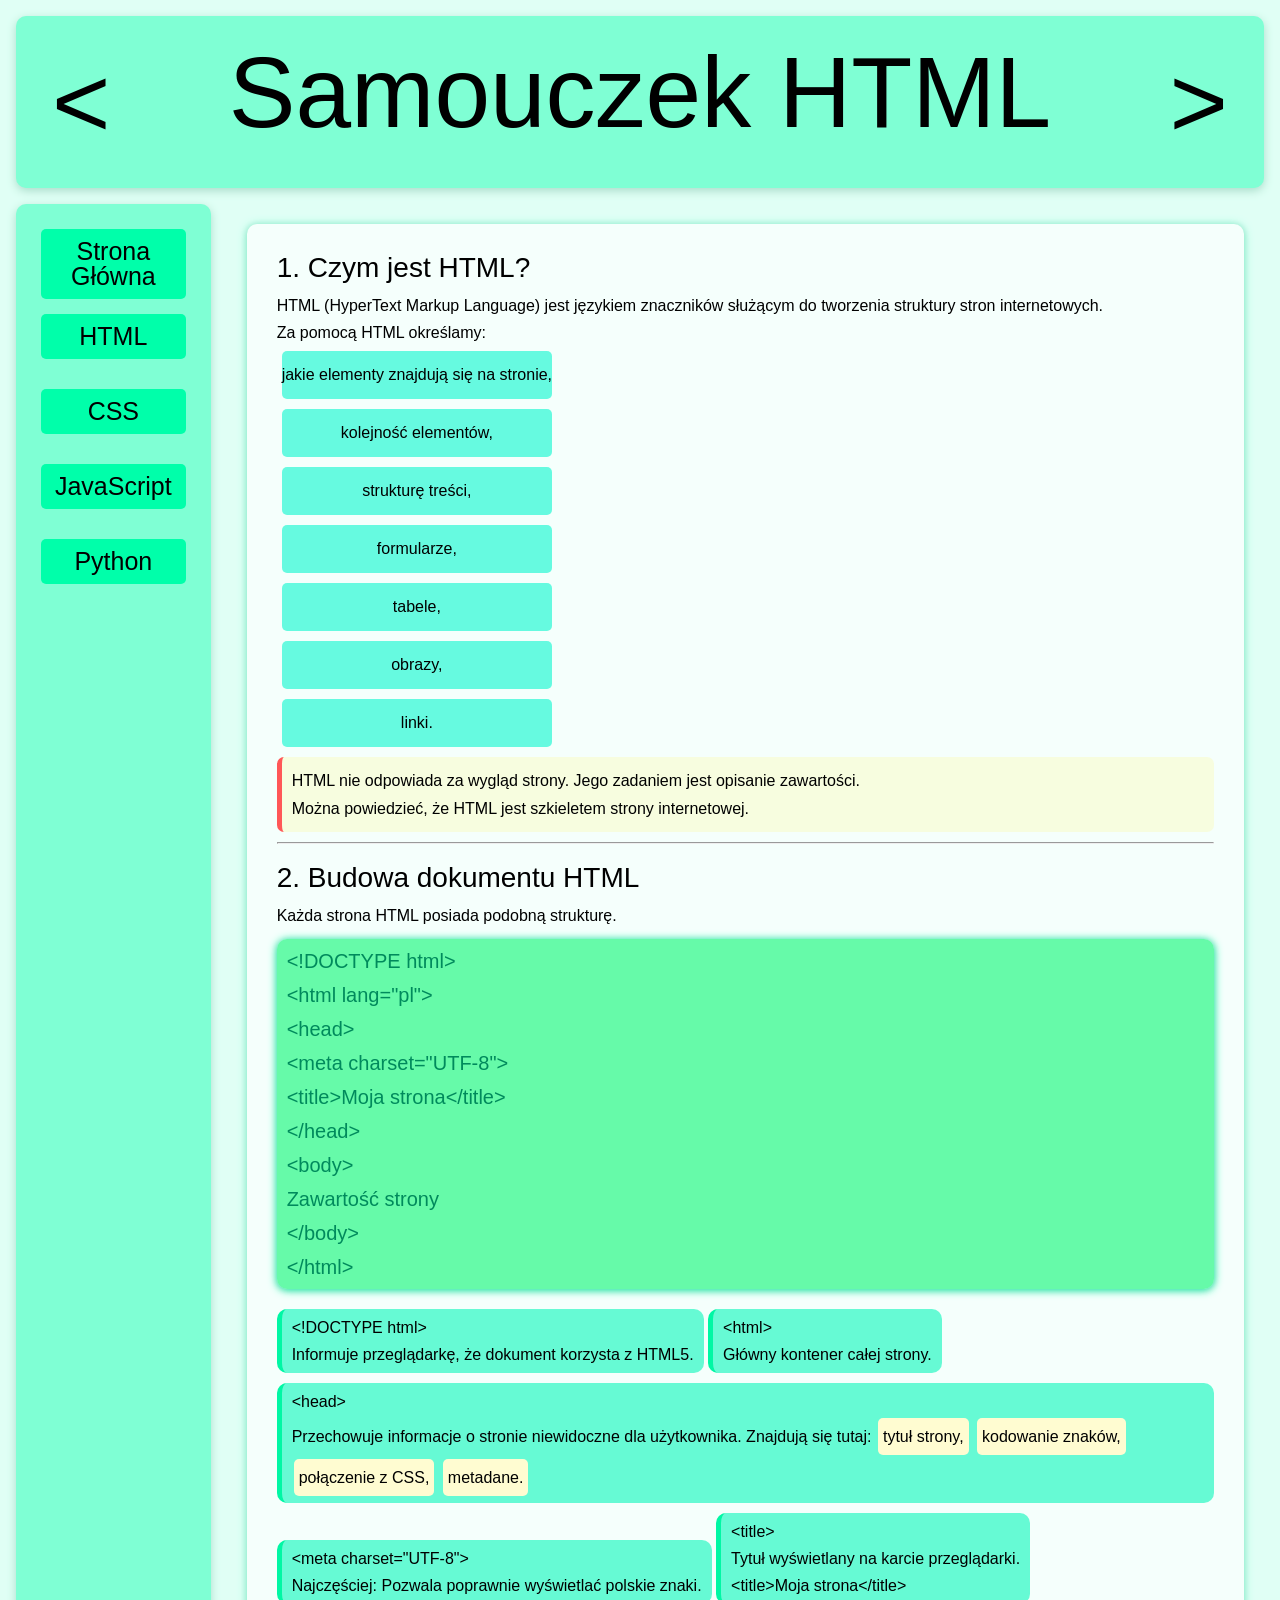
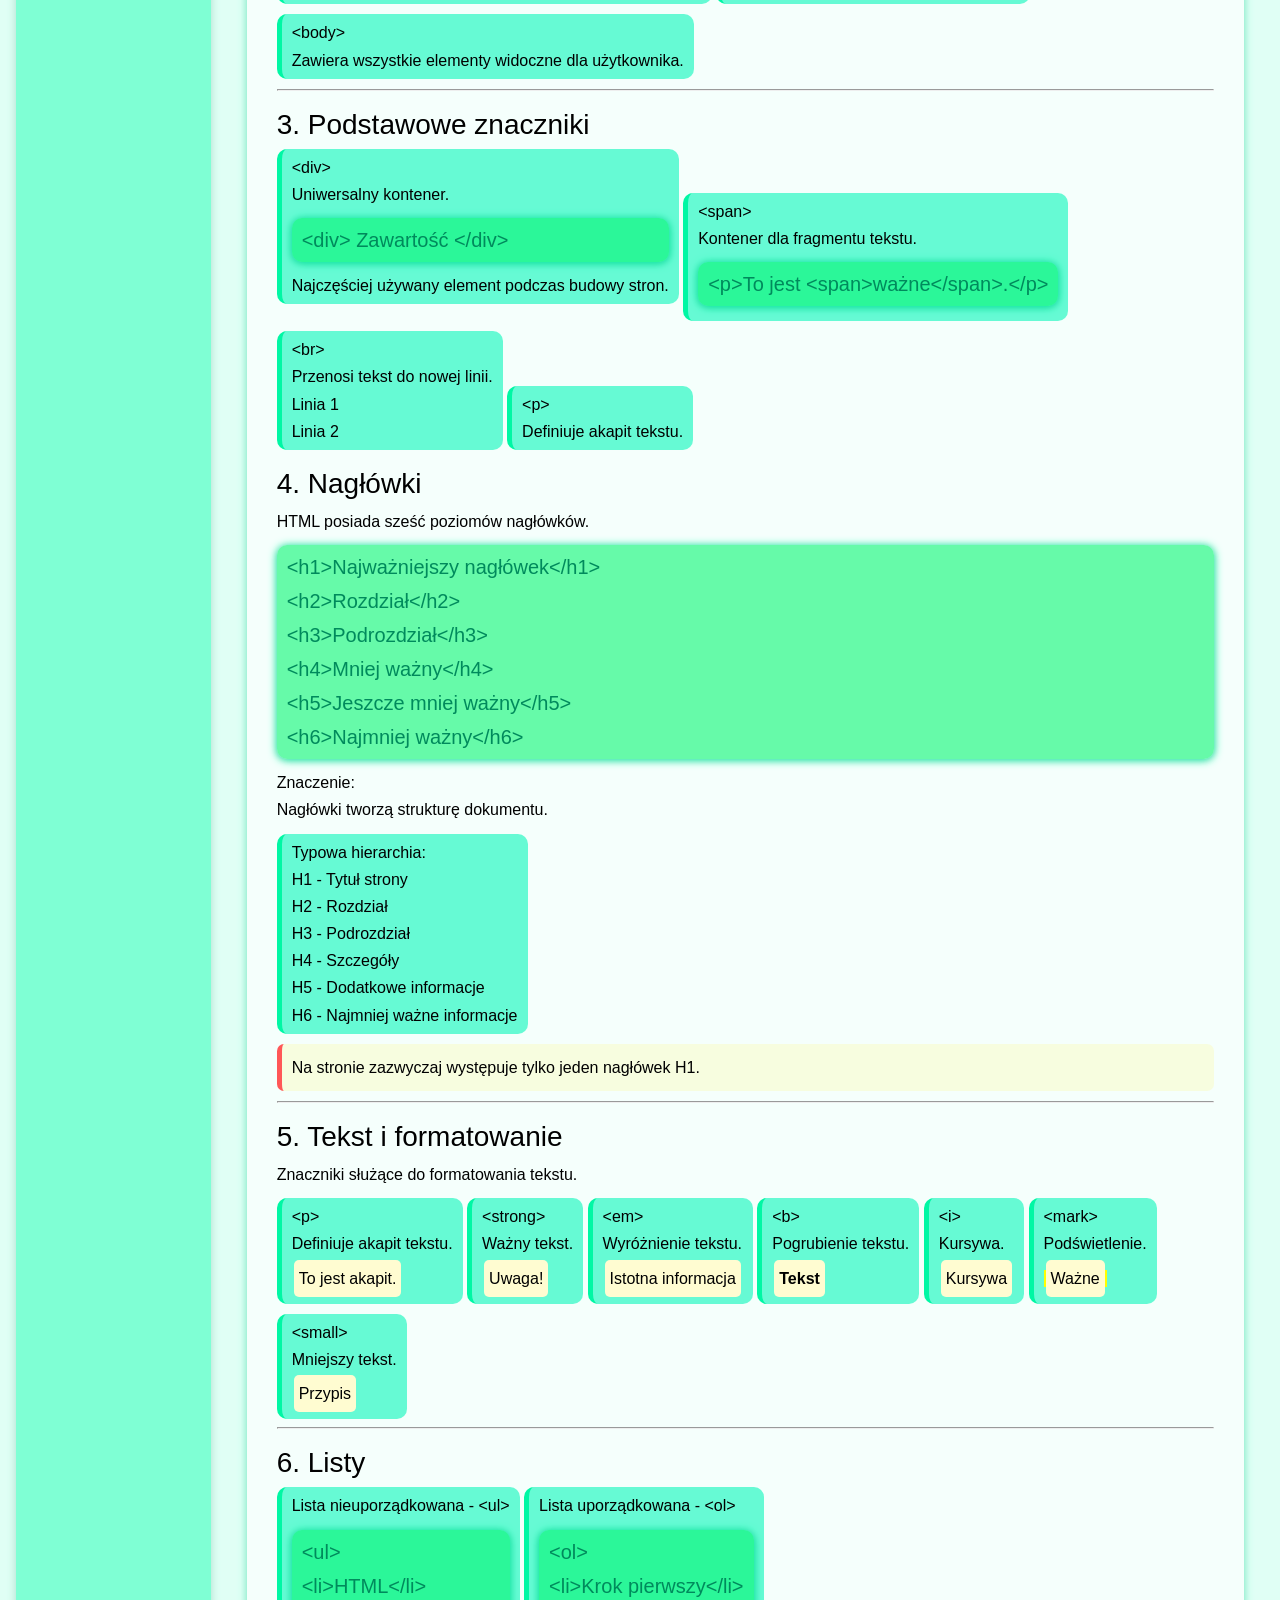
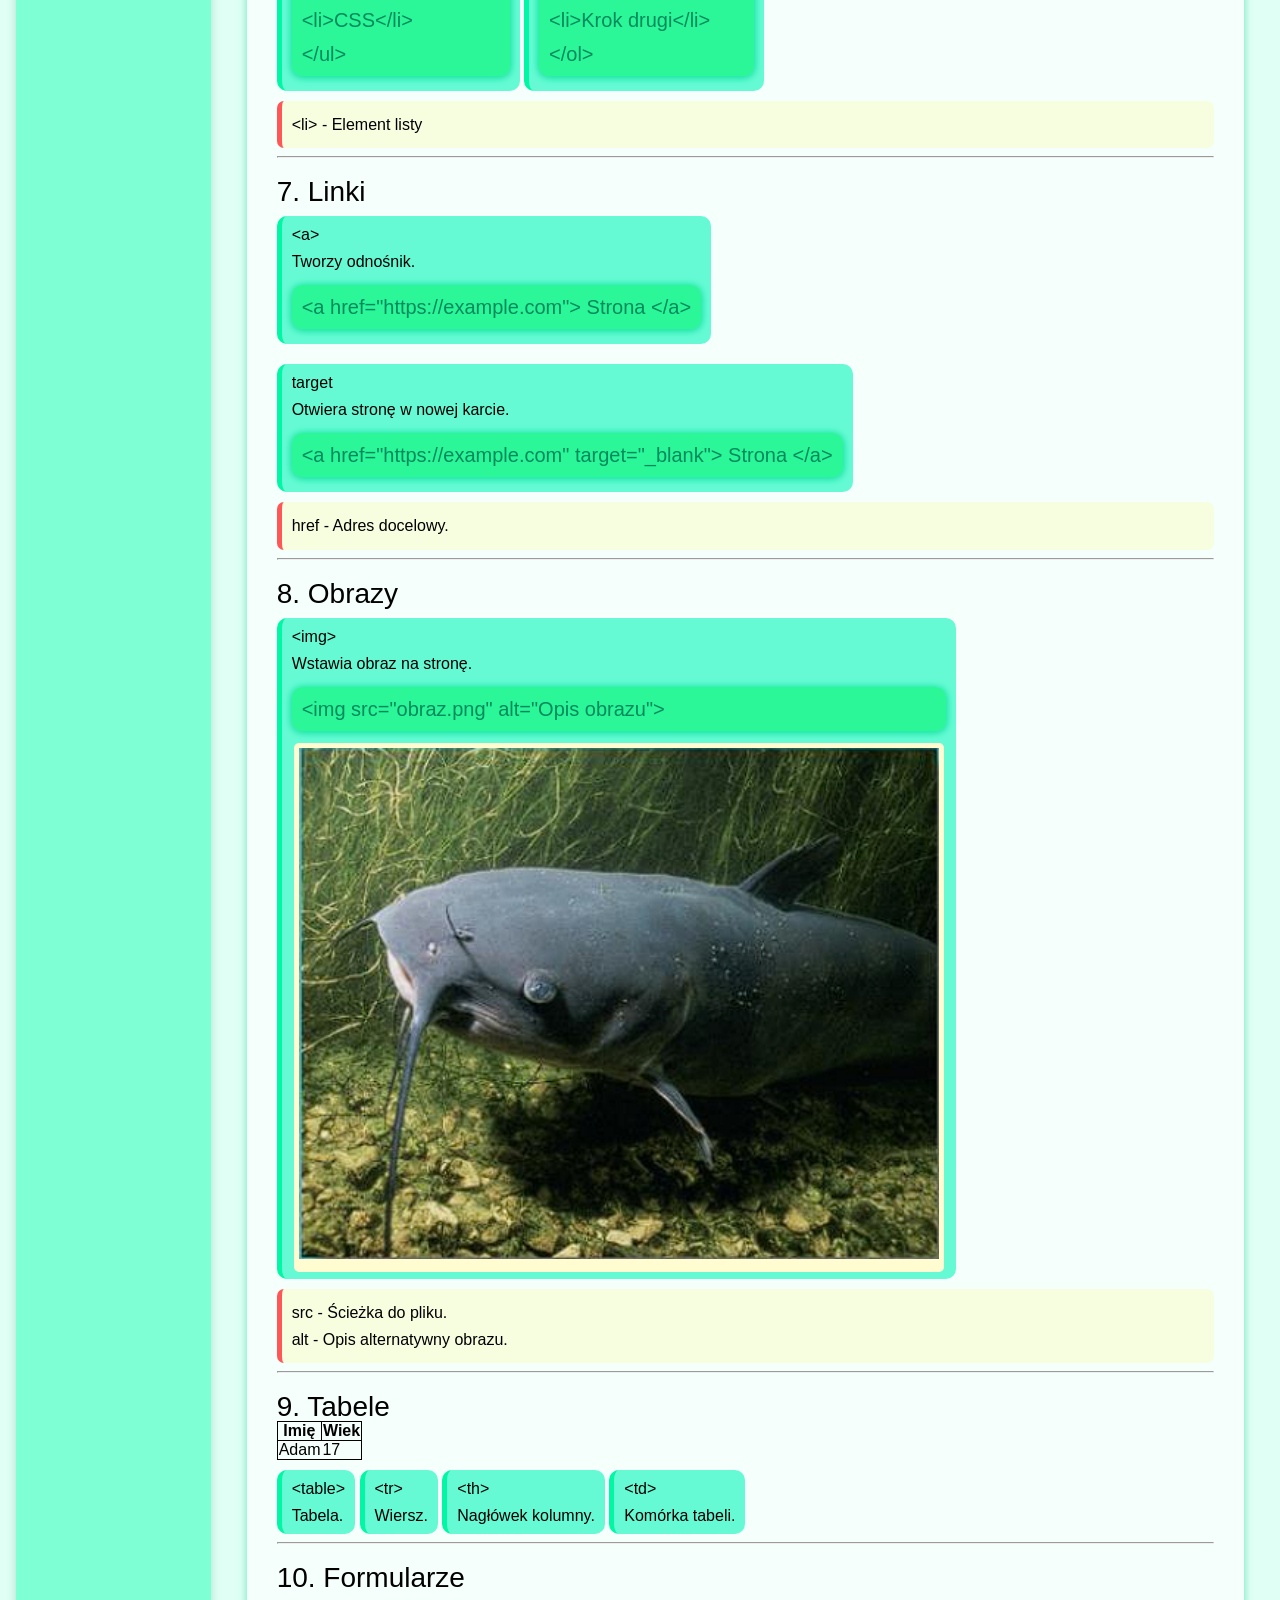
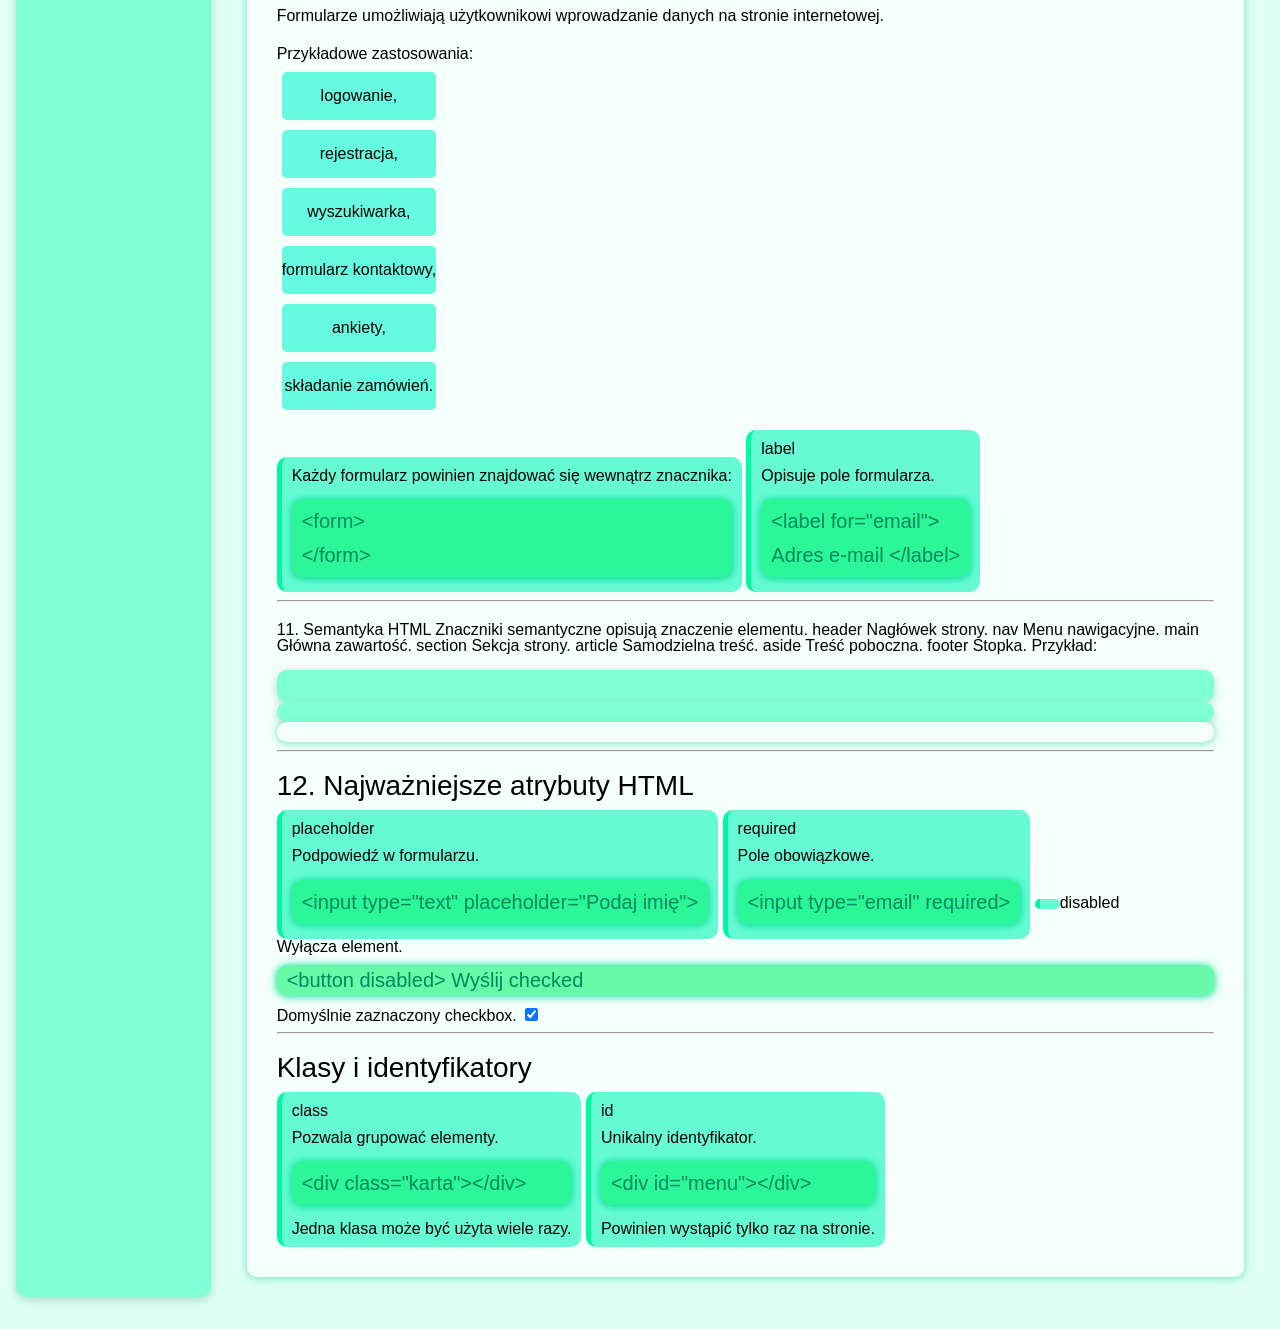
<file: podstrony/HTML.html>
<!DOCTYPE html>
<html lang="pl">
<head>
    <meta charset="UTF-8">
    <meta name="viewport" content="width=device-width, initial-scale=1.0">
    <title>Samouczek HTML</title>
    <link rel="stylesheet" href="../arkusze/arkusz meyera.css">
    <link rel="stylesheet" href="../arkusze/styl.css">
</head>
<body>
    <header>
        <div id="poprzedni"><a href="Python.html">&lt;</a></div>
        <h1>Samouczek HTML</h1>
        <div id="następny"><a href="CSS.html">&gt;</a></div>
        
    </header>
    <nav>
        <ul>
            <li class="Strona Główna"><a href="../index.html">Strona Główna</a></li>
            <li class="HTML"><a href="HTML.html">HTML</a>
                <ul>
                    <li><a href="#Czym jest HTML?">Czym jest HTML?</a></li>
                    <li><a href="#Budowa dokumentu HTML">Budowa dokumentu HTML</a></li>
                    <li><a href="#Podstawowe znaczniki">Podstawowe znaczniki</a></li>
                    <li><a href="#Nagłówki">Nagłówki</a></li>
                    <li><a href="#Teksty i formatowanie">Teksty i formatowanie</a></li>
                    <li><a href="#Listy">Listy</a></li>
                    <li><a href="#Linki">Linki</a></li>
                    <li><a href="#Obrazy">Obrazy</a></li>
                    <li><a href="#Tabele">Tabele</a></li>
                    <li><a href="#Formularze">Formularze</a></li>
                    <li><a href="#Semantyka HTML">Semantyka HTML</a></li>
                    <li><a href="#Atrybuty HTML">Atrybuty HTML</a></li>
                    <li><a href="#Klasy i identyfikatory">Klasy i identyfikatory</a></li>
                </ul>
            </li>
            <li class="CSS"><a href="CSS.html">CSS</a>
                <ul>
                    <li><a href="CSS.html#Czym jest CSS?">Czym jest CSS?</a></li>
                    <li><a href="CSS.html#Dodawanie CSS do dokumentu HTML">Dodawanie CSS do dokumentu HTML</a></li>
                    <li><a href="CSS.html#Selektory">Selektory</a></li>
                    <li><a href="CSS.html#Kolory i tekst">Kolory i tekst</a></li>
                    <li><a href="CSS.html#Tło i obramowania">Tło i obramowania</a></li>
                    <li><a href="CSS.html#Model pudełkowy">Model pudełkowy</a></li>
                    <li><a href="CSS.html#Jednostki">Jednostki</a></li>
                    <li><a href="CSS.html#Display">Display</a></li>
                    <li><a href="CSS.html#Position">Position</a></li>
                    <li><a href="CSS.html#Flexbox">Flexbox</a></li>
                    <li><a href="CSS.html#Grid">Grid</a></li>
                    <li><a href="CSS.html#Pseudoklasy">Pseudoklasy</a></li>
                    <li><a href="CSS.html#Pseudoelementy">Pseudoelementy</a></li>
                    <li><a href="CSS.html#Transformacje">Transformacje</a></li>
                    <li><a href="CSS.html#Przejścia">Przejścia</a></li>
                    <li><a href="CSS.html#Animacje">Animacje</a></li>
                    <li><a href="CSS.html#Responsywność">Responsywność</a></li>
                    <li><a href="CSS.html#Typowe kompnenty stron">Typowe kompnenty stron</a></li>
                    <li><a href="CSS.html#Najczęściej używane właściwości CSS">Najczęściej używane właściwości CSS</a></li>
                </ul>
            </li>
            <li class="JavaScript"><a href="JavaScript.html">JavaScript</a>
                <ul>
                    <li><a href="JavaScript.html">Niedostępne</a></li>
                </ul>
            </li>
            <li class="Python"><a href="Python.html">Python</a>
                <ul>
                    <li><a href="Python.html">Niedostępne</a></li>
                </ul>
            </li>
        </ul>
    </nav>
    <div id="content">
    <section>
        <div id="Czym jest HTML?">
            <h2>1. Czym jest HTML?</h2>
            <p>
            HTML (HyperText Markup Language) jest językiem znaczników służącym do tworzenia struktury stron internetowych.
            <br>
            Za pomocą HTML określamy:
                <ul>
                    <li>jakie elementy znajdują się na stronie,</li>
                    <li>kolejność elementów,</li>
                    <li>strukturę treści,</li>
                    <li>formularze,</li>
                    <li>tabele,</li>
                    <li>obrazy,</li>
                    <li>linki.</li>
                </ul>
            <p class="important">
            HTML nie odpowiada za wygląd strony. Jego zadaniem jest opisanie zawartości.
            <br>
            Można powiedzieć, że HTML jest szkieletem strony internetowej.
        </p>
            </p>
            <hr>
    </div>
        <div id="Budowa dokumentu HTML">
            <h2>2. Budowa dokumentu HTML</h2>

        <p>Każda strona HTML posiada podobną strukturę.
            <code>
                &lt;!DOCTYPE html&gt;<br>
                &lt;html lang="pl"&gt;<br>
                &lt;head&gt;<br>
                &lt;meta charset="UTF-8"&gt;<br>
                &lt;title&gt;Moja strona&lt;/title&gt;<br>
                &lt;/head&gt;<br>
                &lt;body&gt;<br>
                Zawartość strony<br>
                &lt;/body&gt;<br>
                &lt;/html&gt;<br>
            </code>
        </p>
<p class="podpunkt">
&lt;!DOCTYPE html&gt;<br>

Informuje przeglądarkę, że dokument korzysta z HTML5.
</p>
<p class="podpunkt">
&lt;html&gt;<br>

Główny kontener całej strony.
</p>
<p class="podpunkt">
&lt;head&gt;<br>

Przechowuje informacje o stronie niewidoczne dla użytkownika.

Znajdują się tutaj:
<span>tytuł strony,</span>
<span>kodowanie znaków,</span>
<span>połączenie z CSS,</span>
<span>metadane.</span>
</p>
<p class="podpunkt">
&lt;meta charset="UTF-8"&gt;<br>

Najczęściej:
<meta charset="UTF-8">

Pozwala poprawnie wyświetlać polskie znaki.
</p>
<p class="podpunkt">

&lt;title&gt;<br>

Tytuł wyświetlany na karcie przeglądarki.<br>

&lt;title&gt;Moja strona&lt;/title&gt;
</p>
<p class="podpunkt">
&lt;body&gt;<br>

Zawiera wszystkie elementy widoczne dla użytkownika.
</p>
</p>
<hr>
</div>
        <div id="Podstawowe znaczniki">
            <h2>3. Podstawowe znaczniki</h2>
            <p class="podpunkt">
                &lt;div&gt;<br>
                Uniwersalny kontener.<br>
                <code>
                    &lt;div&gt;
                    Zawartość
                    &lt;/div&gt;
                </code>
                Najczęściej używany element podczas budowy stron.
            </p>
            <p class="podpunkt">
                &lt;span&gt;<br>
                Kontener dla fragmentu tekstu.<br>
                <code>
                    &lt;p&gt;To jest &lt;span&gt;ważne&lt;/span&gt;.&lt;/p&gt;
                </code>
            </p>
            <p class="podpunkt">
                &lt;br&gt;<br>
                Przenosi tekst do nowej linii.<br>
                Linia 1<br>
                Linia 2
            </p>
            <p class="podpunkt">
                &lt;p&gt;<br>
                Definiuje akapit tekstu.<br>
            </p>
        </div>
        <div id="Nagłówki">
        <h2>4. Nagłówki</h2>

        <p>HTML posiada sześć poziomów nagłówków.</p>
        <p>
            <code>
            &lt;h1&gt;Najważniejszy nagłówek&lt;/h1&gt;<br>
            &lt;h2&gt;Rozdział&lt;/h2&gt;<br>
            &lt;h3&gt;Podrozdział&lt;/h3&gt;<br>
            &lt;h4&gt;Mniej ważny&lt;/h4&gt;<br>
            &lt;h5&gt;Jeszcze mniej ważny&lt;/h5&gt;<br>
            &lt;h6&gt;Najmniej ważny&lt;/h6&gt;<br>
            </code>
        </p>
        <p>
            Znaczenie: <br>
            Nagłówki tworzą strukturę dokumentu.<br>
            <p class="podpunkt">
                Typowa hierarchia:<br>
                H1 - Tytuł strony<br>
                H2 - Rozdział<br>
                H3 - Podrozdział<br>
                H4 - Szczegóły<br>
                H5 - Dodatkowe informacje<br>
                H6 - Najmniej ważne informacje<br>
            </p>
            <p class="important">
                Na stronie zazwyczaj występuje tylko jeden nagłówek H1.
            </p>
        </p>
        <hr>
        </div>
        <div id="Teksty i formatowanie">
            <h2>5. Tekst i formatowanie</h2>
            <p>Znaczniki służące do formatowania tekstu.</p>
            <p class="podpunkt">
                &lt;p&gt;<br>
                Definiuje akapit tekstu.<br>
                <span>To jest akapit.</span>
                
            </p>
            <p class="podpunkt">
                &lt;strong&gt;<br>
                Ważny tekst.<br>
                <span>
                    <strong>Uwaga!</strong>
                </span>
            </p>
            <p class="podpunkt">
                &lt;em&gt;<br>
                Wyróżnienie tekstu.<br>
                <span>
                    <em>Istotna informacja</em>
                </span>
            </p>
            <p class="podpunkt">
                &lt;b&gt;<br>
                Pogrubienie tekstu.<br>
                <span>
                    <b>Tekst</b>
                </span>
            </p>
            <p class="podpunkt">
                &lt;i&gt;<br>
                Kursywa.<br>
                <i><span>Kursywa</span></i>
            </p>

            <p class="podpunkt">
                &lt;mark&gt;<br>
                Podświetlenie.<br>
                <mark><span>Ważne</span></mark>
            </p>
            <p class="podpunkt">
                &lt;small&gt;<br>
                Mniejszy tekst.<br>
                <span>
                <small>Przypis</small></span>
            </p>
            <hr>
        </div>
        <div id="Listy">
            <h2>6. Listy</h2>
            
        <p class="podpunkt">
            Lista nieuporządkowana - &lt;ul&gt;
            <code>
                &lt;ul&gt;<br>
                &lt;li&gt;HTML&lt;/li&gt;<br>
                &lt;li&gt;CSS&lt;/li&gt;<br>
                &lt;/ul&gt;<br>
        </code>
        </p>
        <p class="podpunkt">
            Lista uporządkowana - &lt;ol&gt;
            <code>
                &lt;ol&gt;<br>
                &lt;li&gt;Krok pierwszy&lt;/li&gt;<br>
                &lt;li&gt;Krok drugi&lt;/li&gt;<br>
                &lt;/ol&gt;<br>
            </code>
        </p>
        <p class="important">
            &lt;li&gt; - Element listy
        </p>
        <hr>
        </div>
        <div id="Linki">
            <h2>7. Linki</h2>
            <p class="podpunkt">
            &lt;a&gt;<br>
            Tworzy odnośnik.
            <code>
               &lt;a href="https://example.com"&gt; Strona &lt;/a&gt;
            </code>
        </p>
        
        </p>
        <p class="podpunkt">
            target<br>
            Otwiera stronę w nowej karcie.
            <code>
                &lt;a href="https://example.com" target="_blank"&gt; Strona &lt;/a&gt;
            </code>
  
        <p class="important">
            href - Adres docelowy.
        </p>
        <hr>
        </div>
        <div id="Obrazy">
            <h2>8. Obrazy</h2>
            <p class="podpunkt">
             &lt;img&gt;<br>
             Wstawia obraz na stronę.
             <code>
                &lt;img src="obraz.png" alt="Opis obrazu"&gt;
             </code><span>
            <img src="../img/obraz.png" alt="Opis obrazu" style="width: 50vw;">
        </span><br>
        </p>
<p class="important">
src - Ścieżka do pliku.<br>

alt - Opis alternatywny obrazu.
</p>
            <hr>
        </div>

        <div id="Tabele">
            <h2>9. Tabele</h2>
<table>

<tr>
    <th>Imię</th>
    <th>Wiek</th>
</tr>

<tr>
    <td>Adam</td>
    <td>17</td>
</tr>

</table>
<p class="podpunkt">&lt;table&gt;<br>Tabela.</p>
<p class="podpunkt">&lt;tr&gt;<br>Wiersz.</p>
<p class="podpunkt">&lt;th&gt;<br>Nagłówek kolumny.</p>
<p class="podpunkt">&lt;td&gt;<br>Komórka tabeli.</p>

        <hr>
        </div>
        <div id="Formularze">
            <h2>10. Formularze</h2>
            <p>
                Formularze umożliwiają użytkownikowi wprowadzanie danych na stronie internetowej.
            </p>
            <p>
                Przykładowe zastosowania:
            </p>
            <ul>
                <li>logowanie,</li>
                <li>rejestracja,</li>
                <li>wyszukiwarka,</li>
                <li>formularz kontaktowy,</li>
                <li>ankiety,</li>
                <li>składanie zamówień.</li>
            </ul>
            <p class="podpunkt">
                Każdy formularz powinien znajdować się wewnątrz znacznika:
            
            <code>
                &lt;form&gt;<br>
                &lt;/form&gt;<br>
            </code>
            </p>
            <p class="podpunkt">
            label<br>
            Opisuje pole formularza.
            <code>
                &lt;label for="email"&gt;<br>
                Adres e-mail
                &lt;/label&gt;
            </code>
</p>

        <hr>
        </div>
        <div id="Semantyka HTML">
            11. Semantyka HTML

Znaczniki semantyczne opisują znaczenie elementu.

header

Nagłówek strony.

nav

Menu nawigacyjne.

main

Główna zawartość.

section

Sekcja strony.

article

Samodzielna treść.

aside

Treść poboczna.

footer

Stopka.

Przykład:

<header></header>

<nav></nav>

<main>

    <section>

        <article>

        </article>

    </section>

</main>

<footer></footer>
        <hr>
        </div>
        <div id="Atrybuty HTML">
            <h2>12. Najważniejsze atrybuty HTML</h2>
            <p class="podpunkt">placeholder<br>
            Podpowiedź w formularzu.
            <code>
                &lt;input type="text" placeholder="Podaj imię"&gt;
            </code>
        </p>
        <p class="podpunkt">required<br>
            Pole obowiązkowe.
            <code>
                &lt;input type="email" required&gt;
            </code>
        </p>
        <p class="podpunkt"></p>disabled<br>
            Wyłącza element.
            <code>
                &lt;button disabled&gt;
Wyślij
</button>
checked
</code>
Domyślnie zaznaczony checkbox.

<input type="checkbox" checked>
<hr>
        </div>
        <div id="Klasy i identyfikatory">
            <h2>Klasy i identyfikatory</h2>
            <p class="podpunkt">class<br>

            Pozwala grupować elementy.
            <code>
                &lt;div class="karta"&gt;&lt;/div&gt;
            </code>

Jedna klasa może być użyta wiele razy.
</p>
<p class="podpunkt">id<br>

Unikalny identyfikator.<br>
            <code>
                &lt;div id="menu"&gt;&lt;/div&gt;<br>
            </code>
            Powinien wystąpić tylko raz na stronie.
            </p>
        </div>
    </section>
    </div>
    <footer></footer>
</body>
</html>
</file>
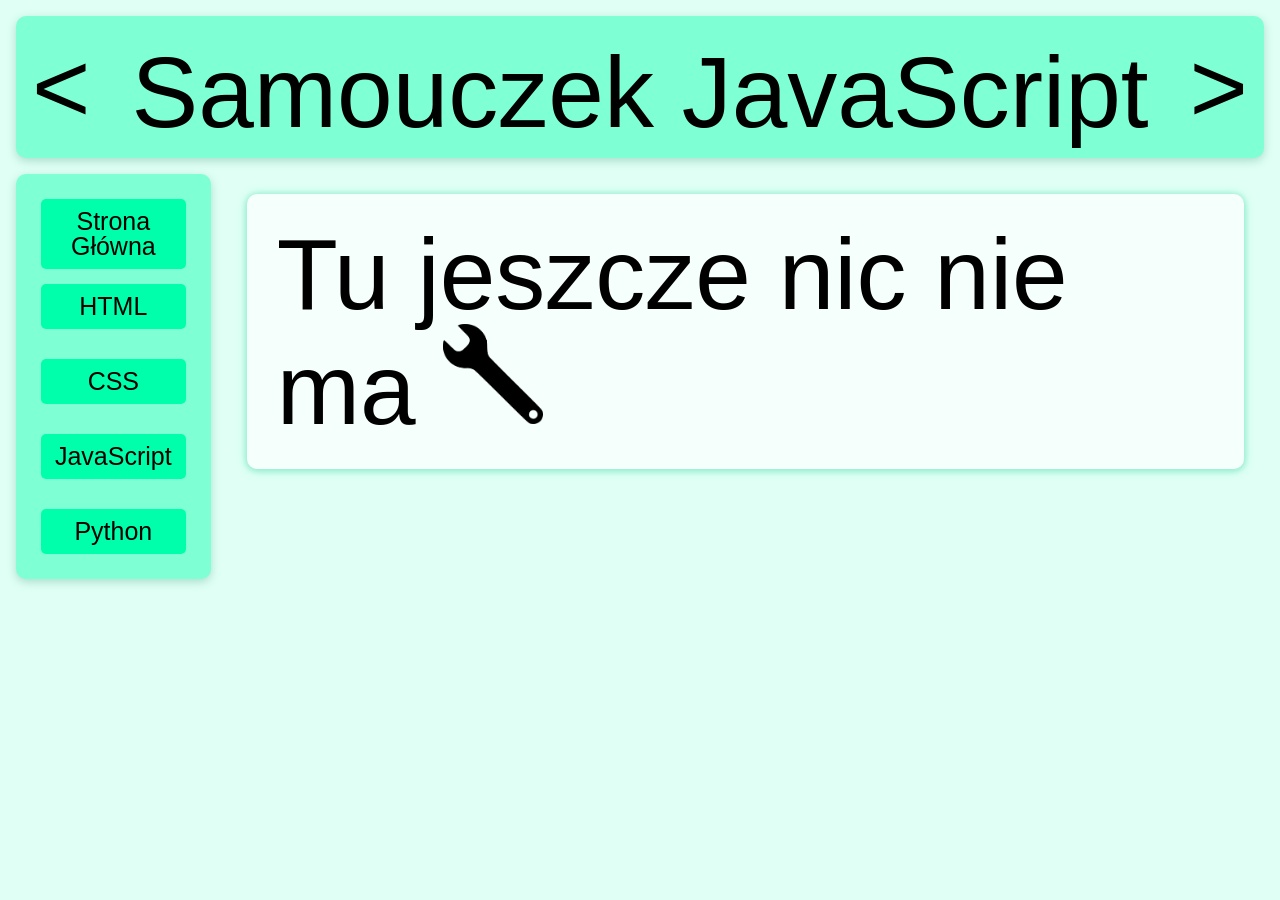
<file: podstrony/JavaScript.html>
<!DOCTYPE html>
<html lang="pl">
<head>
    <meta charset="UTF-8">
    <meta name="viewport" content="width=device-width, initial-scale=1.0">
    <title>Samouczek JavaScript</title>
    <link rel="stylesheet" href="../arkusze/arkusz meyera.css">
    <link rel="stylesheet" href="../arkusze/styl.css">
</head>
<body>
    <header>
        <a id="poprzedni" href="CSS.html">&lt;</a>
        <h1>Samouczek JavaScript</h1>
        <a id="następny" href="Python.html">&gt;</a>
    </header>
    <nav>
        <ul>
            <li class="Strona Główna"><a href="../index.html">Strona Główna</a> </li>
            <li class="HTML"><a href="#">HTML</a>
                <ul>
                    <li><a href="HTML.html#Czym jest HTML?">Czym jest HTML?</a></li>
                    <li><a href="HTML.html#Budowa dokumentu HTML">Budowa dokumentu HTML</a></li>
                    <li><a href="HTML.html#Podstawowe znaczniki">Podstawowe znaczniki</a></li>
                    <li><a href="HTML.html#Nagłówki">Nagłówki</a></li>
                    <li><a href="HTML.html#Teksty i formatowanie">Teksty i formatowanie</a></li>
                    <li><a href="HTML.html#Listy">Listy</a></li>
                    <li><a href="HTML.html#Linki">Linki</a></li>
                    <li><a href="HTML.html#Obrazy">Obrazy</a></li>
                    <li><a href="HTML.html#Tabele">Tabele</a></li>
                    <li><a href="HTML.html#Formularze">Formularze</a></li>
                    <li><a href="HTML.html#Semantyka HTML">Semantyka HTML</a></li>
                    <li><a href="HTML.html#Atrybuty HTML">Atrybuty HTML</a></li>
                    <li><a href="HTML.html#Klasy i identyfikatory">Klasy i identyfikatory</a></li>
                </ul>
            </li>
            <li class="CSS"><a href="#">CSS</a>
                <ul>
                    <li><a href="CSS.html#Czym jest CSS?">Czym jest CSS?</a></li>
                    <li><a href="CSS.html#Dodawanie CSS do dokumentu HTML">Dodawanie CSS do dokumentu HTML</a></li>
                    <li><a href="CSS.html#Selektory">Selektory</a></li>
                    <li><a href="CSS.html#Kolory i tekst">Kolory i tekst</a></li>
                    <li><a href="CSS.html#Tło i obramowania">Tło i obramowania</a></li>
                    <li><a href="CSS.html#Model pudełkowy">Model pudełkowy</a></li>
                    <li><a href="CSS.html#Jednostki">Jednostki</a></li>
                    <li><a href="CSS.html#Display">Display</a></li>
                    <li><a href="CSS.html#Position">Position</a></li>
                    <li><a href="CSS.html#Flexbox">Flexbox</a></li>
                    <li><a href="CSS.html#Grid">Grid</a></li>
                    <li><a href="CSS.html#Pseudoklasy">Pseudoklasy</a></li>
                    <li><a href="CSS.html#Pseudoelementy">Pseudoelementy</a></li>
                    <li><a href="CSS.html#Transformacje">Transformacje</a></li>
                    <li><a href="CSS.html#Przejścia">Przejścia</a></li>
                    <li><a href="CSS.html#Animacje">Animacje</a></li>
                    <li><a href="CSS.html#Responsywność">Responsywność</a></li>
                    <li><a href="CSS.html#Typowe kompnenty stron">Typowe kompnenty stron</a></li>
                    <li><a href="CSS.html#Najczęściej używane właściwości CSS">Najczęściej używane właściwości CSS</a></li>
                </ul>
            </li>
            <li class="JavaScript"><a href="#">JavaScript</a>
                <ul>
                    <li><a href="JavaScript.html">Niedostępne</a></li>
                </ul>
            </li>
            <li class="Python"><a href="#">Python</a>
                <ul>
                    <li><a href="Python.html">Niedostępne</a></li>
                </ul>
            </li>
        </ul>
    </nav>
    <div id="content" >
    <section>
        <div class="empty">Tu jeszcze nic nie ma
            <img src="../img/Working_on_it.png" alt="Empty">
        </div>
    </section>

    </div>
</body>
</html>
</file>
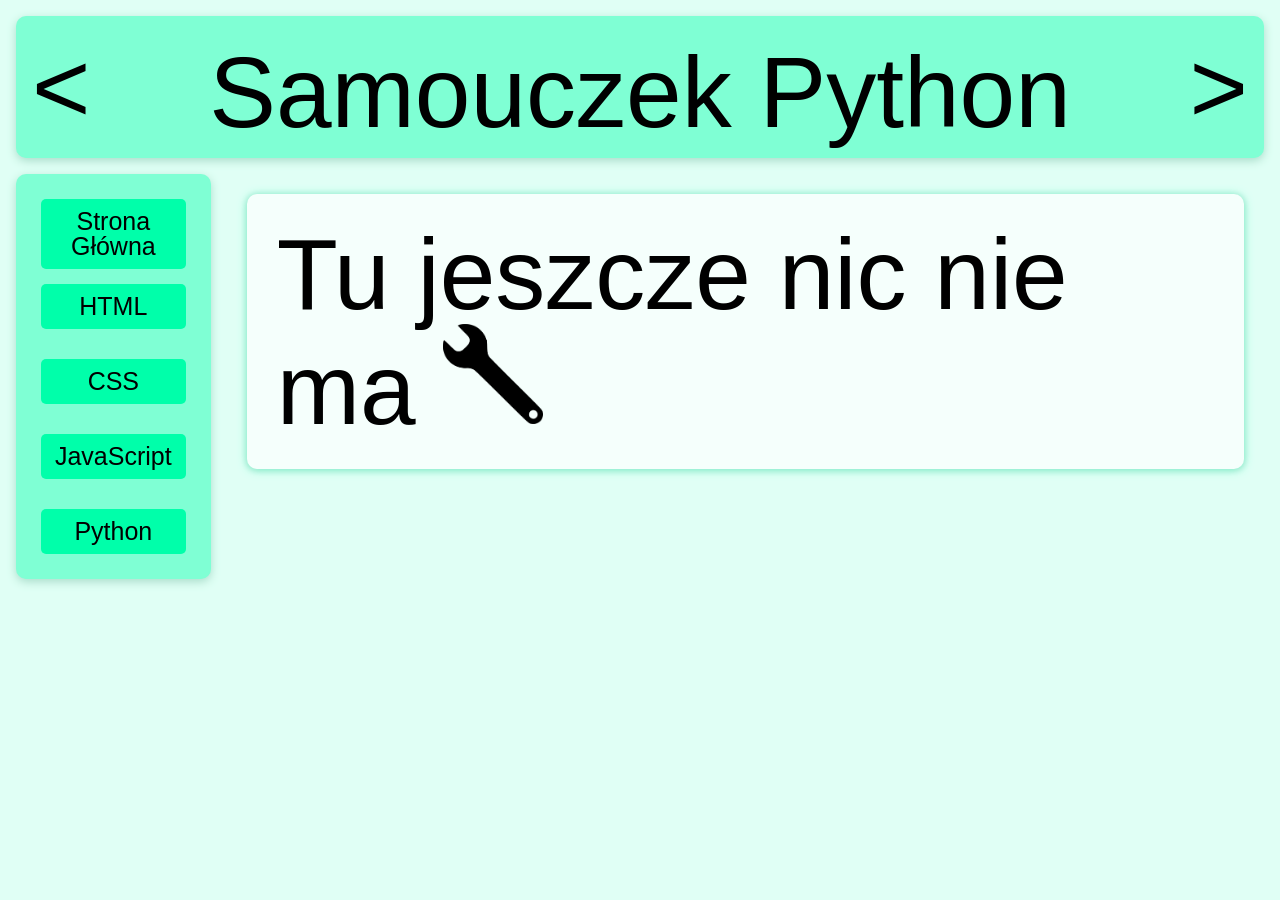
<file: podstrony/Python.html>
<!DOCTYPE html>
<html lang="pl">
<head>
    <meta charset="UTF-8">
    <meta name="viewport" content="width=device-width, initial-scale=1.0">
    <title>Samouczek Python</title>
    <link rel="stylesheet" href="../arkusze/arkusz meyera.css">
    <link rel="stylesheet" href="../arkusze/styl.css">
</head>
<body>
    <header>
        <a id="poprzedni" href="JavaScript.html">&lt;</a>
        <h1>Samouczek Python</h1>
        <a id="następny" href="HTML.html">&gt;</a>
    </header>
    <nav>
        <ul>
            <li class="Strona Główna"><a href="../index.html">Strona Główna</a></li>
            <li class="HTML"><a href="#">HTML</a>
                <ul>
                    <li><a href="HTML.html#Czym jest HTML?">Czym jest HTML?</a></li>
                    <li><a href="HTML.html#Budowa dokumentu HTML">Budowa dokumentu HTML</a></li>
                    <li><a href="HTML.html#Podstawowe znaczniki">Podstawowe znaczniki</a></li>
                    <li><a href="HTML.html#Nagłówki">Nagłówki</a></li>
                    <li><a href="HTML.html#Teksty i formatowanie">Teksty i formatowanie</a></li>
                    <li><a href="HTML.html#Listy">Listy</a></li>
                    <li><a href="HTML.html#Linki">Linki</a></li>
                    <li><a href="HTML.html#Obrazy">Obrazy</a></li>
                    <li><a href="HTML.html#Tabele">Tabele</a></li>
                    <li><a href="HTML.html#Formularze">Formularze</a></li>
                    <li><a href="HTML.html#Semantyka HTML">Semantyka HTML</a></li>
                    <li><a href="HTML.html#Atrybuty HTML">Atrybuty HTML</a></li>
                    <li><a href="HTML.html#Klasy i identyfikatory">Klasy i identyfikatory</a></li>
                </ul>
            </li>
            <li class="CSS"><a href="#">CSS</a>
                <ul>
                    <li><a href="CSS.html#Czym jest CSS?">Czym jest CSS?</a></li>
                    <li><a href="CSS.html#Dodawanie CSS do dokumentu HTML">Dodawanie CSS do dokumentu HTML</a></li>
                    <li><a href="CSS.html#Selektory">Selektory</a></li>
                    <li><a href="CSS.html#Kolory i tekst">Kolory i tekst</a></li>
                    <li><a href="CSS.html#Tło i obramowania">Tło i obramowania</a></li>
                    <li><a href="CSS.html#Model pudełkowy">Model pudełkowy</a></li>
                    <li><a href="CSS.html#Jednostki">Jednostki</a></li>
                    <li><a href="CSS.html#Display">Display</a></li>
                    <li><a href="CSS.html#Position">Position</a></li>
                    <li><a href="CSS.html#Flexbox">Flexbox</a></li>
                    <li><a href="CSS.html#Grid">Grid</a></li>
                    <li><a href="CSS.html#Pseudoklasy">Pseudoklasy</a></li>
                    <li><a href="CSS.html#Pseudoelementy">Pseudoelementy</a></li>
                    <li><a href="CSS.html#Transformacje">Transformacje</a></li>
                    <li><a href="CSS.html#Przejścia">Przejścia</a></li>
                    <li><a href="CSS.html#Animacje">Animacje</a></li>
                    <li><a href="CSS.html#Responsywność">Responsywność</a></li>
                    <li><a href="CSS.html#Typowe kompnenty stron">Typowe kompnenty stron</a></li>
                    <li><a href="CSS.html#Najczęściej używane właściwości CSS">Najczęściej używane właściwości CSS</a></li>
                </ul>
            </li>
            <li class="JavaScript"><a href="#">JavaScript</a>
                <ul>
                    <li><a href="JavaScript.html">Niedostępne</a></li>
                </ul>
            </li>
            <li class="Python"><a href="#">Python</a>
                <ul>
                    <li><a href="Python.html">Niedostępne</a></li>
                </ul>
            </li>
        </ul>
    </nav>
    <div id="content">
    <section>
        <div class="empty">Tu jeszcze nic nie ma
            <img src="../img/Working_on_it.png" alt="Empty">
        </div>

    </div>
</body>
</html>
</file>
<file: arkusze/arkusz meyera.css>
html, body, div, span, applet, object, iframe,
h1, h2, h3, h4, h5, h6, p, blockquote, pre,
a, abbr, acronym, address, big, cite, code,
del, dfn, em, img, ins, kbd, q, s, samp,
small, strike, strong, sub, sup, tt, var, u, i, center,
dl, dt, dd, ol, ul, li,
fieldset, form, label, legend,
caption, tbody, tfoot, thead,
article, aside, canvas, details, embed, 
figure, figcaption, footer, header, hgroup, 
menu, nav, output, ruby, section, summary,
time, mark, audio, video {
	margin: 0;
	padding: 0;
	border: 0;
	font-size: 100%;
	font: inherit;
	vertical-align: baseline;
}
/* HTML5 display-role reset for older browsers */
article, aside, details, figcaption, figure, 
footer, header, hgroup, menu, nav, section {
	display: block;
}
body {
	line-height: 1;
}
ol, ul {
	list-style: none;
}
blockquote, q {
	quotes: none;
}
blockquote:before, blockquote:after,
q:before, q:after {
	content: '';
	content: none;
}
table {
	border-collapse: collapse;
	border-spacing: 0;
}
</file>
<file: arkusze/styl.css>
*{
    box-sizing: border-box;
}
html{
    scroll-behavior: smooth;
    
}
body{
    display: grid;
    grid-template-columns: repeat(12, 1fr);
    grid-template-rows: auto auto 1fr auto;
    gap: 16px;
    margin-left: 16px;
    margin-right: 16px;
    font-family: "Comic Sans MS", cursive, sans-serif;
    background-color: rgb(224, 255, 245);
    overflow: break-word;
    word-break: break-word;
    font-family: 'Comic Neue', sans-serif;

}
header{
    margin-top: 16px;
    border-radius: 10px;
    text-align: center;
    background-color: aquamarine;
    box-shadow: 0px 3px 10px #aaddcb;
    grid-column: span 12;
    display: grid;
    grid-template-columns: auto 1fr auto;
}
header h1{
    margin-top: 10px;
    overflow:break-word;
    min-width: 0;
}
header a{
    text-decoration: none;
    color: black;
    border-radius: 5px;
    display: block;
    text-align: center;
}
#poprzedni{
    align-self: center;
}
#następny{
    align-self: center;
}
nav{
    background-color:aquamarine;
    border-radius: 10px;
    padding: 10px;
    box-shadow: 0px 3px 10px #aaddcb;
    height: auto;
}

nav li{
    list-style-type: none;
    padding: 0;
    margin: 0;
    min-width: 0;
}
nav a{
    text-decoration: none;
    color: black;
    background-color: rgb(0, 255, 170);
    border-radius: 5px;
    display: block;
    text-align: center;
    overflow: break-word;
}
nav ul li ul{
    max-height: 0;
    opacity: 0;
    overflow: hidden;
    transition:
        max-height 0.2s ease 1s,
        opacity 0.2s ease 1s;
}
nav ul li ul a{
    display: block;
}

section{
    background-color: rgb(245, 255, 252);
    border-radius: 10px;
    padding: 10px;
    box-shadow: 0px 1px 10px aquamarine, 0px 1px 6px rgba(0, 0, 0, 0.2);
    display:block;
}
nav ul li:hover > ul{
        max-height: 1000vh;
    opacity: 1;

    transition-delay: 0s;
    }
nav ul li:active > ul{
        max-height: 1000vh;
        opacity: 1;
    }

nav ul li:hover > ul a{
        background-color: rgba(255, 246, 120, 0.219);
    }
nav ul li:active > ul a {
        background-color: rgba(255, 246, 120, 0.219);
    }
nav ul li:visited
    section h2{
        margin-top: 0;
        font-size: 24px;
        background-color: rgba(0, 247, 164, 0.342);
        display: block;
        border-radius: 10px;
        padding: 5px 10px;
    }
    section p{
        font-size: 16px;   
        margin-top: 10px;     
    }
    section ul{
        width: fit-content;
        text-align: center;
        margin:auto;
        padding: 0;
        margin: 0;
        display: block;
    }
    section ul li{
        list-style-type: none;
        line-height: 3;
        
        background-color: rgba(0, 247, 206, 0.582);
        border-radius: 5px;
        display: block;
        margin:5px;
        margin-bottom: 10px;
    }
    div{
        margin:20px;
    }
    nav ul li ul a:hover{
    background-color: rgba(255, 246, 120, 0.589);
}
    .important{
        background-color: rgba(255, 246, 120, 0.219);
        border-radius: 7px;
        padding: 10px;
        border-left: 5px solid rgb(255, 87, 87);
    }
    .podpunkt{
    background-color: rgba(0, 247, 185, 0.582);
    display: inline-block;
    padding: 5px 10px;
    border-radius: 10px;
    border-left: 5px solid rgb(0, 247, 164);
    align-self: center;
}
section div{
    grid-row: span 1;
}
code{
    background-color: rgba(0, 247, 111, 0.582);
    display: block;
    margin: auto;
    margin-bottom: 10px;
    margin-top: 10px;
    padding: 5px 10px;
    border-radius: 10px;
    color: rgb(0, 138, 92);
    box-shadow: 0px 1px 10px rgb(0, 247, 164), 0px 1px 6px rgba(0, 0, 0, 0.2);
}
section p span{
    background-color: rgb(255, 252, 209);
    border-radius: 5px;
    padding: 5px;
    display:inline-block;
    margin: 2px;
    
}
table, th, tr{
    border: 1px solid black;
}

@media (max-width:480px){
    header{
        padding: 16px;
        font-size: 30px;
    }
    nav{
        grid-column: span 12;
        padding: 5px;
        font-size: 10px;
    }
    nav > ul{
        display: grid;
        grid-template-columns: repeat(5, 1fr);
        gap: 8px;
        padding: 0;
        margin: 0;
}
    nav li{
        grid-column: span 1;
    }
    nav a{
        padding: 10px;
    }
    nav ul li a{
        margin: 0;
    }
    #content{
        grid-column: span 12;
        font-size: 12px;
    }
    section{
        line-height: 1.5;
        padding: 3px;
        grid-column: span 12;
    }
    section h2{
        font-size: 16px;  
}
    section p{
        font-size: 12px;
        display: block;
    }
    section ul li{
        font-size: 12px;
    }
    code{
        font-size: 14px;
    }
    .empty{
    font-size: 20px;
}
    .empty img{
        width: 20px;
        height: 20px;
}
    
}



@media (min-width:481px) and (max-width:768px){

    header{
        align-self: center;
        font-size: 35px;
        padding: 10px;
    }
    header a{
        padding: 0px;
        margin: 0px;
    }
    nav{
        grid-column: span 12;
        font-size: 16px;
    }
    nav > ul{
        display: grid;
        grid-template-columns: repeat(10, 1fr);
        gap: 16px;
        padding: 0;
        margin: 0;
}
    nav li{
        grid-column: span 2;
    }
    nav a{
        padding: 10px;
    }
    nav ul li a{
        margin: 5px;
    }
    #content{
        grid-column: span 12;
        display: grid;
        grid-template-columns: repeat(12, 1fr);
        gap: 16px;
        padding: 0;
        margin: 0;
    }
    section{
        grid-column: span 12;
    }
    section h2{
        font-size: 18px;
}
    section p{
        font-size: 14px;
        line-height: 1.5;
    }
    section ul li{
        font-size: 14px;
    }
    code{
        font-size: 16px;
    }
    .empty{
    font-size: 50px;
}
    .empty img{
        width: 50px;
        height: 50px;
}
    
}
@media (min-width:769px) and (max-width:1024px){
    header{
        padding: 16px;
        font-size: 65px;
        
    }
    nav{
        grid-column: span 2;
        grid-row: span 1;
        font-size: 22px;
        padding: 8px;
        position:sticky;
    }
    
    nav li{
        grid-column: span 2;
        margin: 0;
        
    }
    nav a{
        padding: 10px;
        grid-row: span 1;
        margin: 10px;
    }
    #content{
        position: relative;
        grid-column: span 10;
        font-size: 16px;
    }
    section{
        grid-column: span 10;
        display: block;
        font-size: 20px;
        
    }
    section h2{
        font-size: 22px;    
}
    section p{
        font-size: 16px;
        line-height: 1.7;
    }
    code{
        font-size: 20px;
    }
    .empty{
    font-size: 80px;
}
    .empty img{
        width: 80px;
        height: 80px;
}
}
@media (min-width:1024px){
    header{
        padding: 16px;
        font-size: 100px;
    }
    nav{
        grid-column: span 2;
        padding: 10px;
        font-size: 25px;
    }
    nav li{
        grid-column: span 2;
        margin: 0;
    }
    nav a{
        grid-column: span 2;
        padding: 10px;
        margin: 15px;
    }
    #content{
        grid-column: span 10;
        font-size: 16px;
    }
    section{
        grid-column: span 10;
    }
    section h2{
        font-size: 28px;    
}
    section p{
        font-size: 16px;
        line-height: 1.7;
    }
    code{
        font-size: 20px;
    }
    .empty{
    font-size: 100px;
}
    .empty img{
        width: 100px;
        height: 100px;
}
}

@keyframes navSelect{
        0%{opacity: 0;}
        100%{opacity: 1;}
}
</file>
